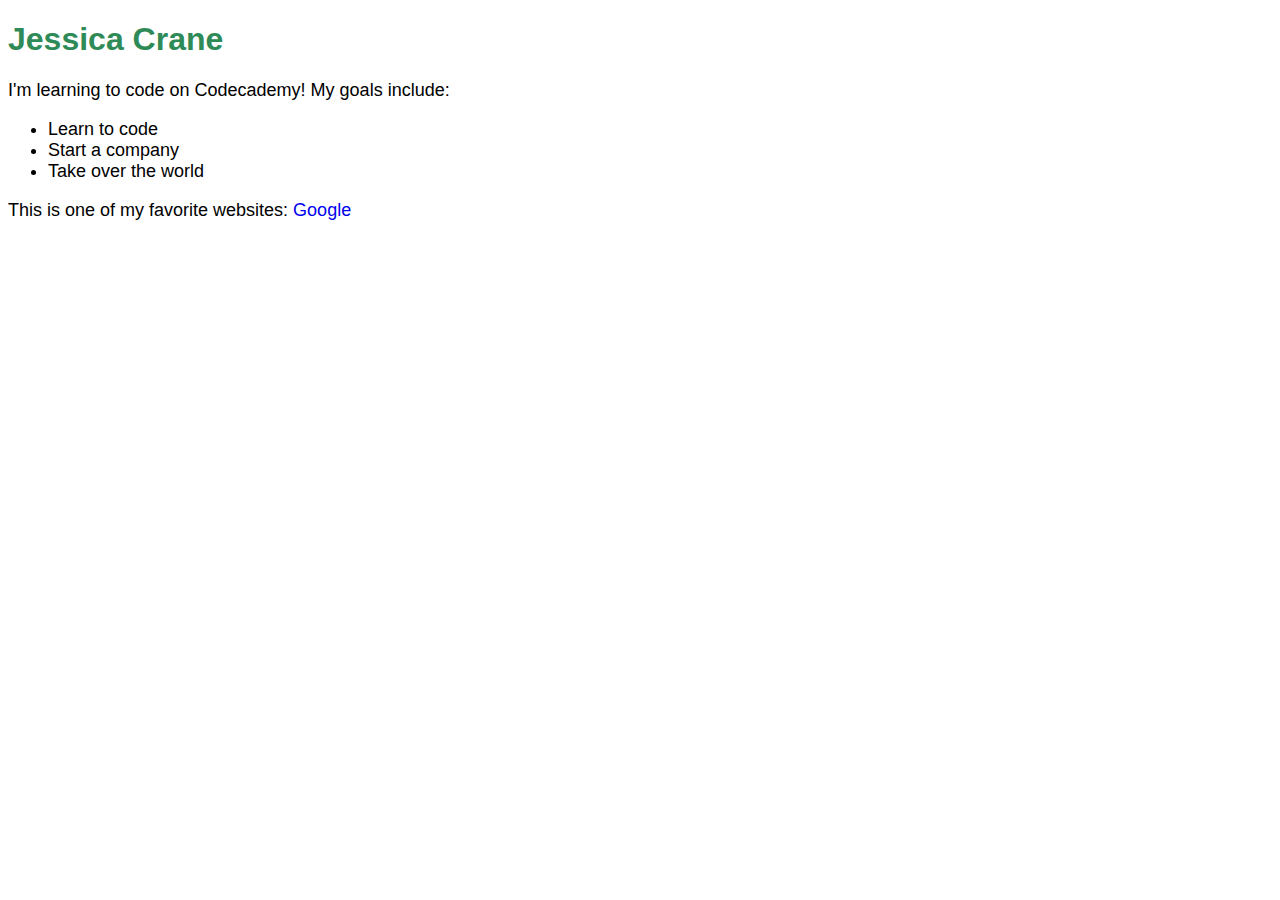
<file: DevProject/index.html>
<!DOCTYPE html>
<html>
<head>
  <title>First CSS Project</title>
  <link href="./resources/css/index.css" type="text/css" rel="stylesheet">
</head>
<body>
  <h1>Jessica Crane</h1>
  <p>I'm learning to code on Codecademy! My goals include:</p>
  <ul>
    <li>Learn to code</li>
    <li>Start a company</li>
    <li>Take over the world</li>
  </ul>
  <p>This is one of my favorite websites: <a href="https://www.google.com/" target="_blank">Google</a></p>
</body>
</html>
</file>
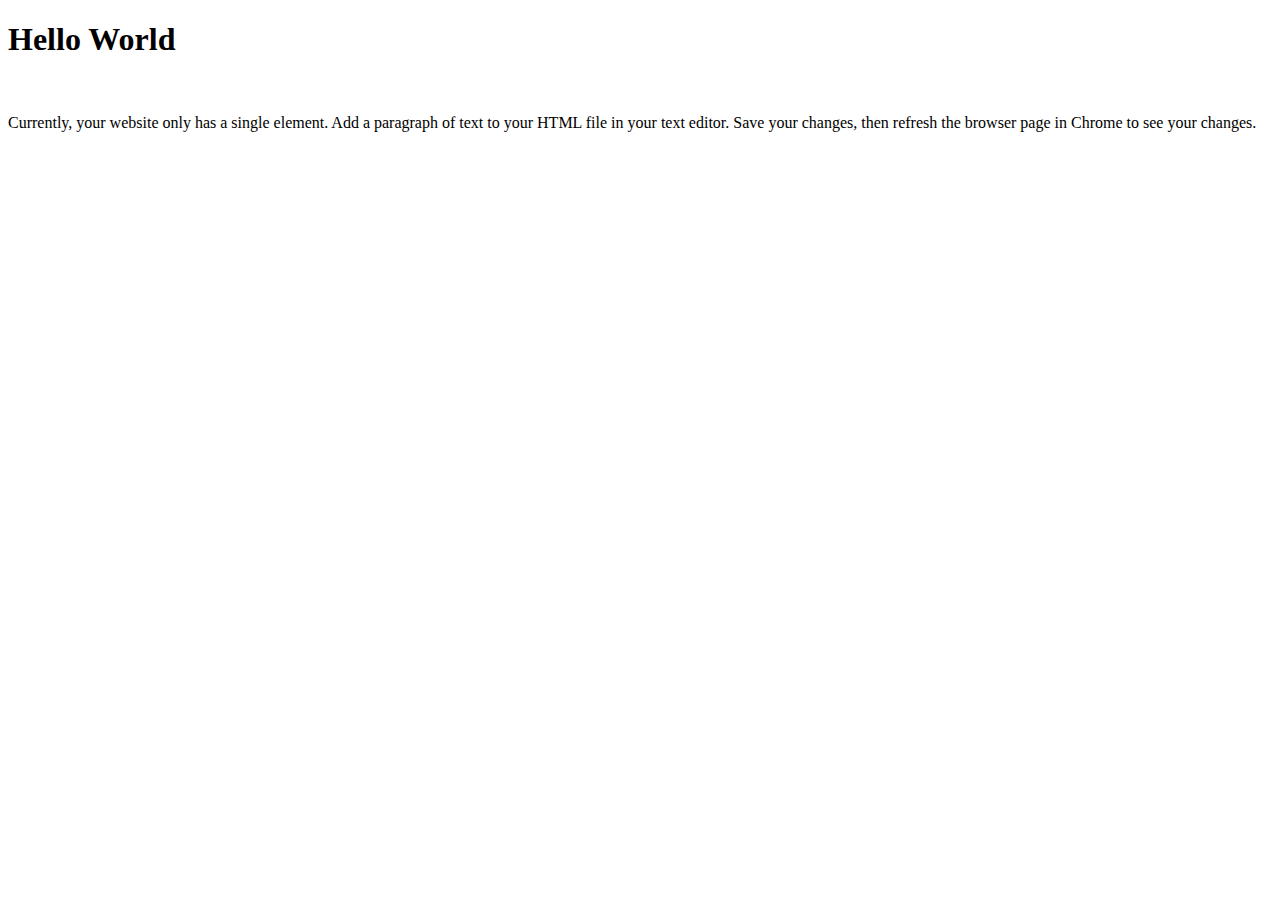
<file: HelloWorld/index.html>
<!DOCTYPE html>
<html>
  <head>
    <title>Hello World</title>
  </head>
  <body>
    <h1>Hello World</h1>
    <br />

    <p>Currently, your website only has a single element. Add a paragraph of text to your HTML file in your text editor. Save your changes, then refresh the browser page in Chrome to see your changes.</p>

  </body>
</html>
</file>
<file: DevProject/resources/css/index.css>
* {
  font-family: Helvetica, Arial, sans-serif;
}


h1 {
  color: SeaGreen;
}


p,
li {
  font-size: 18px;
}


a {
  text-decoration: none;
}
</file>
